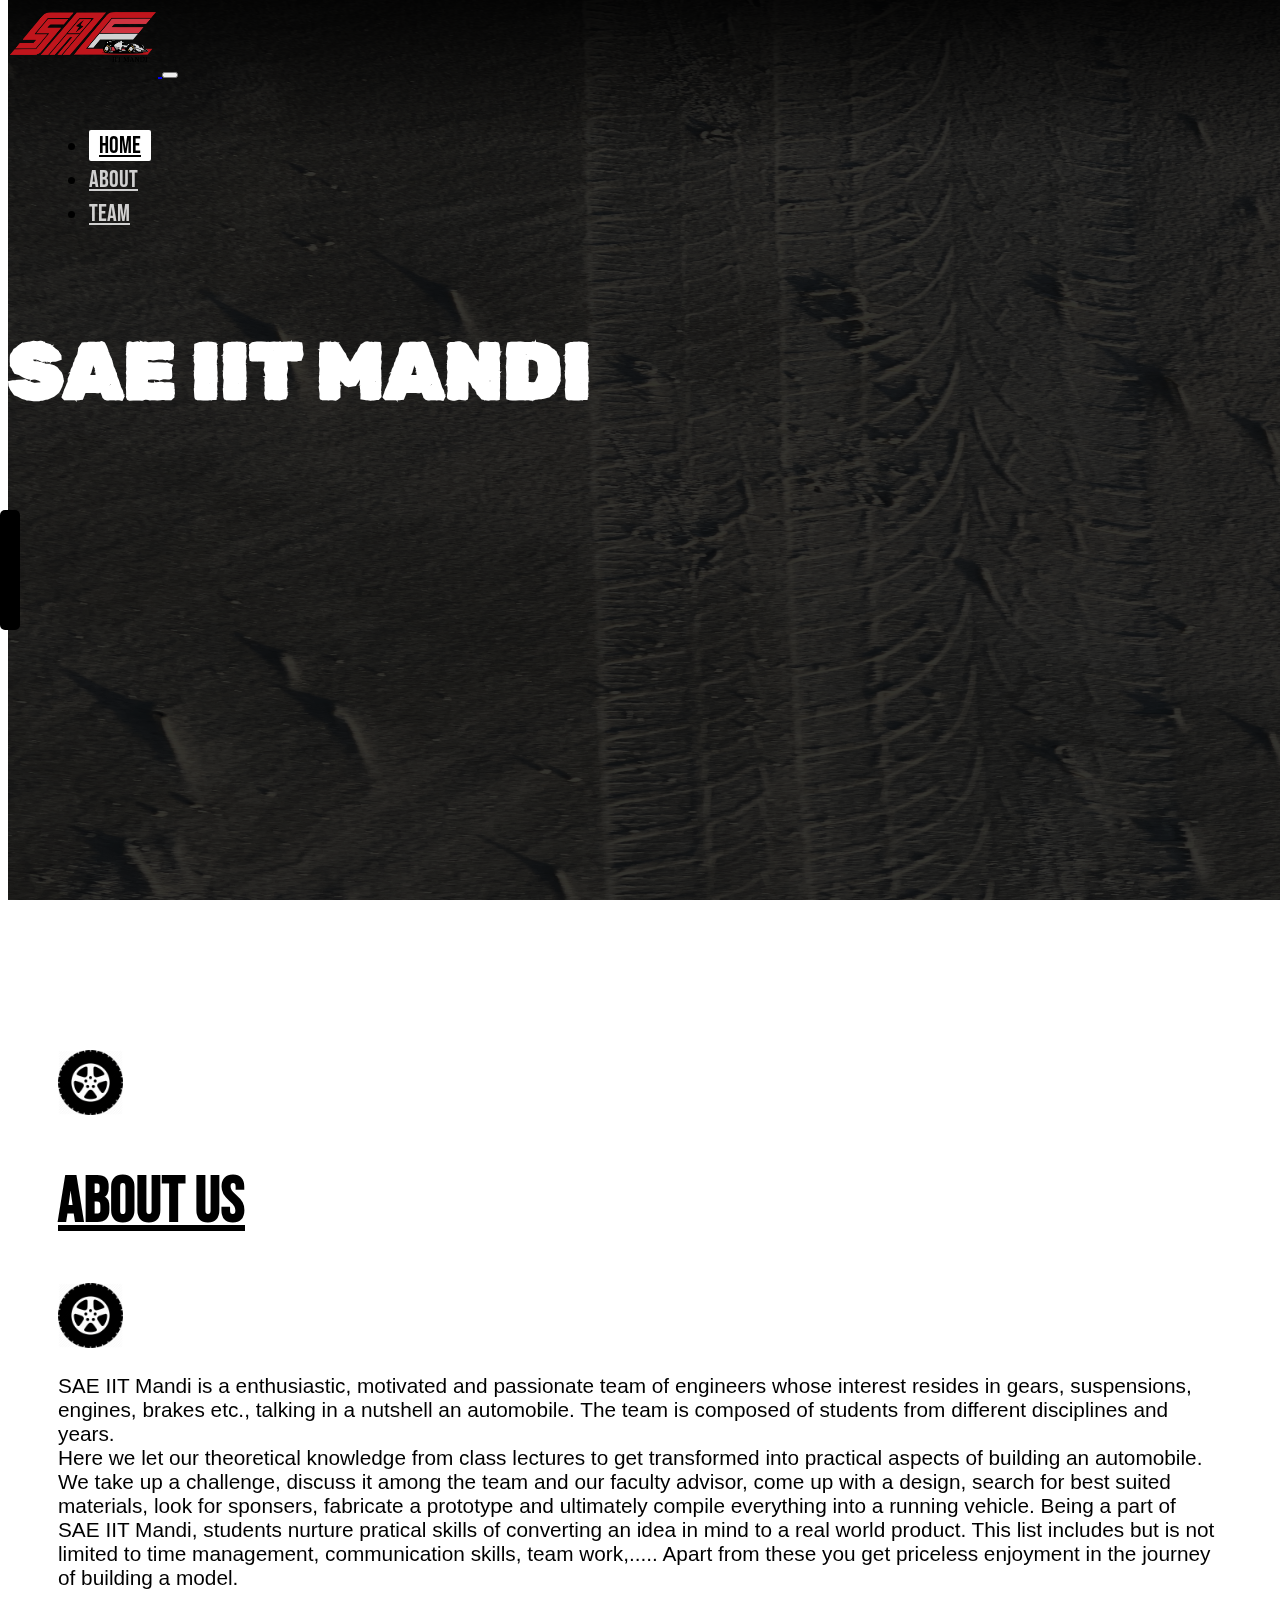
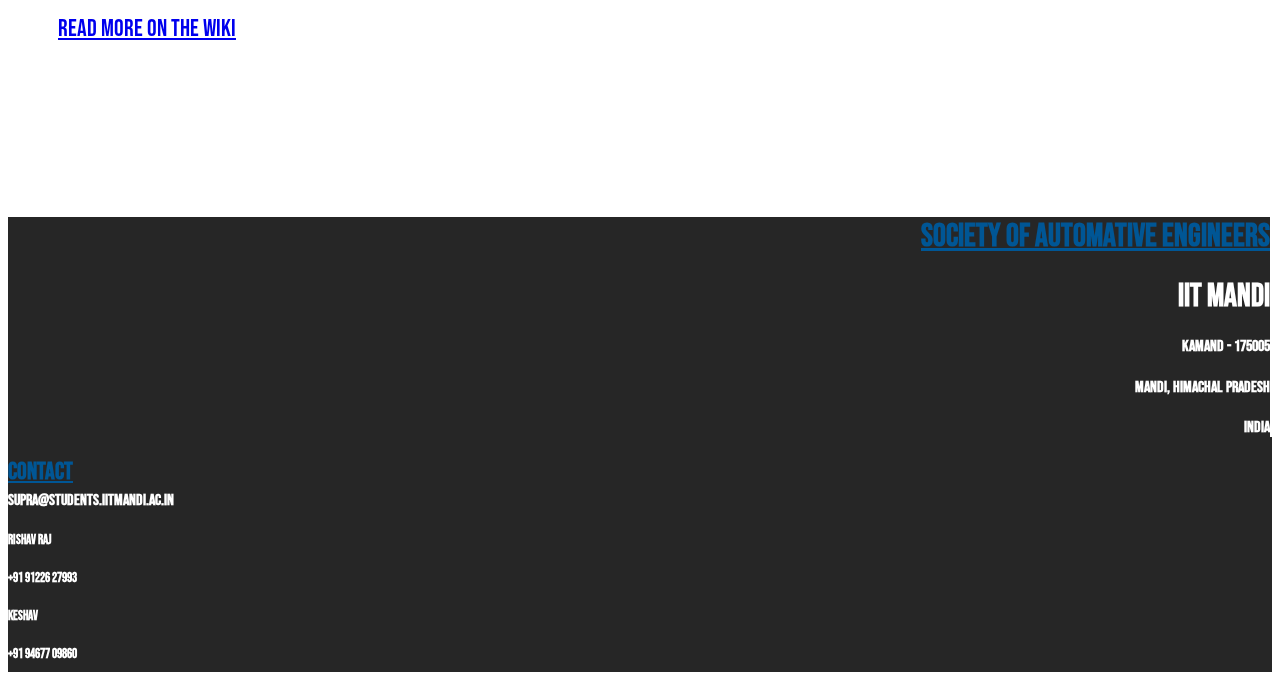
<file: index.html>
<!DOCTYPE html>
<html lang="en">
  <head>
    <meta charset="UTF-8" />
    <meta http-equiv="X-UA-Compatible" content="IE=edge" />
    <meta name="viewport" content="width=device-width, initial-scale=1.0" />
    <title>SAE IIT Mandi</title>

    <link
      rel="stylesheet"
      href="https://cdn.jsdelivr.net/npm/bootstrap@4.6.2/dist/css/bootstrap.min.css"
      integrity="sha384-xOolHFLEh07PJGoPkLv1IbcEPTNtaed2xpHsD9ESMhqIYd0nLMwNLD69Npy4HI+N"
      crossorigin="anonymous"
    />
    <script
      src="https://cdn.jsdelivr.net/npm/jquery@3.5.1/dist/jquery.slim.min.js"
      integrity="sha384-DfXdz2htPH0lsSSs5nCTpuj/zy4C+OGpamoFVy38MVBnE+IbbVYUew+OrCXaRkfj"
      crossorigin="anonymous"
    ></script>
    <script
      src="https://cdn.jsdelivr.net/npm/bootstrap@4.6.2/dist/js/bootstrap.bundle.min.js"
      integrity="sha384-Fy6S3B9q64WdZWQUiU+q4/2Lc9npb8tCaSX9FK7E8HnRr0Jz8D6OP9dO5Vg3Q9ct"
      crossorigin="anonymous"
    ></script>

    <link
      rel="shortcut icon"
      href="./images/SAE1_no_bg-03.png"
      type="image/x-icon"
    />
    <link
      rel="stylesheet"
      href="https://cdnjs.cloudflare.com/ajax/libs/font-awesome/6.1.2/css/all.min.css"
      integrity="sha512-1sCRPdkRXhBV2PBLUdRb4tMg1w2YPf37qatUFeS7zlBy7jJI8Lf4VHwWfZZfpXtYSLy85pkm9GaYVYMfw5BC1A=="
      crossorigin="anonymous"
      referrerpolicy="no-referrer"
    />
    <link rel="stylesheet" href="./css/styles.css" />
    <link rel="stylesheet" href="./css/index.css" />
  </head>
  <body>
    <!-- Navbar -->
    <nav
      class="navbar navbar-expand-lg navbar-dark"
      style="
        position: fixed !important;
        top: 0px;
        width: 100vw;
        height: 150px;
        max-width: 100%;
      "
    >
      <div class="container" style="margin-bottom: 50px">
        <a class="navbar-brand" href="#">
          <img
            src="./images/SAE1_no_bg-03.png"
            width="150"
            height="75"
            alt=""
          />
        </a>
        <button
          class="navbar-toggler"
          type="button"
          data-toggle="collapse"
          data-target="#navbarSupportedContent"
          aria-controls="navbarSupportedContent"
          aria-expanded="false"
          aria-label="Toggle navigation"
        >
          <span class="navbar-toggler-icon"></span>
        </button>

        <div
          class="collapse navbar-collapse"
          id="navbarSupportedContent"
          style="padding: 25px; background: transparent"
        >
          <ul class="navbar-nav ml-auto navigation-list">
            <li class="nav-item active">
              <a class="nav-link-custom nav-active" href="#">Home</a>
            </li>
            <li class="nav-item">
              <a class="nav-link-custom" href="#about">About</a>
            </li>
            <!-- <li class="nav-item">
              <a class="nav-link-custom" href="#">Events</a>
            </li> -->
            <li class="nav-item">
              <a class="nav-link-custom" href="team.html">Team</a>
            </li>
          </ul>
        </div>
      </div>
    </nav>

    <!-- First Section -->
    <div class="main-content" style="z-index: -2">
      <img
        src="./images/pexels-nikolaj-munch-hansen-6290241.jpg"
        style="
          position: fixed;
          height: 100vh;
          min-height: 750px;
          width: 100vw;
          top: 0px;
          opacity: 0.2;
          z-index: -1;
          max-width: 100%;
        "
        alt=""
      />
      <div class="container d-flex-col text-center" id="top-text-container">
        <h1
          style="
            font-size: 5rem;
            font-family: 'Rubik Dirt', cursive;
            color: white;
          "
        >
          SAE IIT MANDI
        </h1>
        <div
          class="bg-light rounded-lg subheading-container"
          style="opacity: 0.6"
        >
          <!-- <div
            id="main-section-subheading"
            class="container text-center"
            style="font-size: 1.5rem; opacity: 1"
            id="top-text"
          >
            Lorem, ipsum dolor sit amet consectetur adipisicing elit. Quasi
            eligendi dolorem asperiores quam pariatur quis fuga illum
            perspiciatis eius. Velit voluptatem similique consequatur impedit
            itaque ducimus tenetur voluptatibus maiores quae, amet voluptates
            porro provident optio tempora omnis fugiat natus officiis. A autem
            ipsam voluptatibus adipisci amet asperiores ducimus molestias
            officia.
          </div> -->
        </div>
      </div>
    </div>

    <!-- About Us -->
    <div class="about-us-container text-center" id="about">
      <div class="container" style="padding: 50px; margin-bottom: 100px;">
        <div
          class="d-inline-flex"
          style="margin-top: 100px;"
          id="about-us-content"
        >
          <img
            class="about-us-wheel"
            src="./images/single-wheel-icon-4.png"
            width="65"
            height="65"
            alt=""
          />
          <h1
            id="about-us-heading"
            class="pa-5 mx-2"
            style="
              font-size: 4rem;
              font-family: 'Bebas Neue', cursive;
              text-decoration: underline;
            "
          >
            About Us
          </h1>
          <img
            class="about-us-wheel"
            src="./images/single-wheel-icon-4.png"
            width="65"
            height="65"
            alt=""
          />
        </div>
        <p
          style="font-family: sans-serif; font-size: 1.3rem"
          id="about-us-text"
        >
          SAE IIT Mandi is a enthusiastic, motivated and passionate team of
          engineers whose interest resides in gears, suspensions, engines,
          brakes etc., talking in a nutshell an automobile. The team is composed
          of students from different disciplines and years.
          <br />
          Here we let our theoretical knowledge from class lectures to get
          transformed into practical aspects of building an automobile. We take
          up a challenge, discuss it among the team and our faculty advisor,
          come up with a design, search for best suited materials, look for
          sponsers, fabricate a prototype and ultimately compile everything into
          a running vehicle. Being a part of SAE IIT Mandi, students nurture
          pratical skills of converting an idea in mind to a real world product.
          This list includes but is not limited to time management,
          communication skills, team work,..... Apart from these you get
          priceless enjoyment in the journey of building a model.
        </p>
        <p style="font-size: 1.5rem">
          <a href="https://wiki.iitmandi.co.in/p/SAE" target="_blank">
            Read More on the Wiki
          </a>
        </p>
      </div>
    </div>

    <div class="footer" style="background: rgba(0, 0, 0, 0.85); color: white">
      <div class="container">
        <div class="row">
          <div class="col-sm">
            <div
              class="footer-left py-4 pr-5"
              style="
                text-align: right;
                border-color: white;
                border-width: 0 2px 0 0;
                border-style: solid;
              "
            >
              <h1 style="color: #005695; text-decoration: underline">
                Society of Automative Engineers
              </h1>
              <h1>IIT Mandi</h1>
              <h4>Kamand - 175005</h4>
              <h4>Mandi, Himachal Pradesh</h4>
              <h4>India</h4>
            </div>
          </div>
          <div class="col-sm">
            <div class="footer-right py-4">
              <h2 style="color: #005695; text-decoration: underline">
                Contact
              </h2>
              <h4 style="margin: 5px 0">supra@students.iitmandi.ac.in</h4>
              <h5>Rishav Raj</h5>
              <h5>+91 91226 27993</h5>
              <h5>Keshav</h5>
              <h5>+91 94677 09860</h5>
            </div>
          </div>
        </div>
      </div>
    </div>
    <!-- Social Media Links -->
    <div class="social-media-container">
      <div class="email">
        <a href="mailto:supra@students.iitmandi.ac.in">
          <i class="fa-solid fa-envelope fa-xl"></i>
        </a>
      </div>
      <div class="facebook">
        <a target="_blank" href="https://www.facebook.com/SAEiitmandi/">
          <i class="fa-brands fa-facebook fa-xl"></i>
        </a>
      </div>
      <div class="instagram">
        <a target="_blank" href="https://www.instagram.com/sae.iitmandi/">
          <i class="fa-brands fa-instagram fa-xl"></i>
        </a>
      </div>
      <div class="twitter">
        <a href="https://twitter.com/sae_iitmandi" target="_blank">
          <i class="fa-brands fa-twitter fa-xl"></i>
        </a>
      </div>
      <div class="linkedin">
        <a
          target="_blank"
          href="https://www.linkedin.com/company/sae-iitmandi/"
        >
          <i class="fa-brands fa-linkedin fa-xl"></i>
        </a>
      </div>
      <div class="wiki">
        <a target="_blank" href="https://wiki.iitmandi.co.in/p/SAE">
          <i class="fa-brands fa-wikipedia-w"></i>
        </a>
      </div>
    </div>
  </body>
</html>
</file>
<file: css/styles.css>
/* Global Styling: used on more than one page */

@import url("https://fonts.googleapis.com/css2?family=Bebas+Neue&family=Rubik+Dirt&display=swap");

html {
  scroll-behavior: smooth;  
}

* {
  box-sizing: border-box;
  font-family: "Bebas Neue", sans-serif;
}

/* Navbar */
.navbar {
  background: -webkit-linear-gradient(
    top,
    rgba(0, 0, 0, 0.8),
    rgba(0, 0, 0, 0)
  );
  background: -moz-linear-gradient(top, rgba(0, 0, 0, 0.8), rgba(0, 0, 0, 0));
  font-family: "Bebas Neue", cursive;
  font-size: 1.5rem;
  z-index: 100;
}

.nav-link-custom {
  color: white;
  opacity: 0.8;
}

.nav-link-custom:hover {
  text-decoration: underline;
  color: white;
  opacity: 1;
  transform: scale(3);
}

.nav-active {
  background-color: white;
  color: black;
  padding: 1px 10px;
  border-radius: 2px;
  opacity: 1;
}

.nav-active:hover {
  text-decoration: underline;
  color: black;
  opacity: 1;
}

.navigation-list > li {
  margin: 5px 16px;
}


@keyframes slide {
  from {
    margin: 50px auto auto auto;
    opacity: 0;
  }
  to {
    margin: 0 auto 0 auto;
    opacity: 1;
  }
}

@media (max-width: 991.98px) {
    #navbarSupportedContent {
      background: rgba(0, 0, 0, 0.7) !important;
      border-radius: 50px;
    }

    .footer-left {
      text-align: left;
    }
    
      .footer-right {
        border: solid white;
        border-width: 0 0 0 2px;
        margin:20px;
        padding: 20px;
      }
    
      .footer-left > h1,  .footer-right > h1 {
        font-size: 2rem;
      }

      .footer-left > h4,  .footer-right > h4 {
        font-size: 1.5rem;
      }

      .footer-left > h5,  .footer-right > h5 {
        font-size: 1rem;
      }
      
}



/* Footer */
.footer {
  padding-bottom: 10px;
}

.footer-left > * {
  margin-bottom: 0;
}
.footer-right > * {
  margin-bottom: 0;
}

/* Social Media Links */

.social-media-container {
  text-decoration: none;
  position: fixed;
  left: 0px;
  bottom: 30%;
  background: black;
  z-index: 50;
  border-radius: 5px;
}

.social-media-container > div >  a {
    color: white;
}

.social-media-container > * {
  padding: 10px;
}





/* index.html */
.main-content {
    font-family: "Bebas Neue", cursive;
    height: 100vh;
    min-height: 750px;
    width: 100vw;
    max-width: 100%;
    position: absolute;
    background-color: black;
    /* animation: fade 4s; */
    top: 0;
    color: black;
    padding: 30vh 0 0 0;
  }

#top-text-container {
    animation: slide 1.5s;
    animation-timing-function: ease-out;
}
</file>
<file: css/index.css>
/* About us */

.about-us-container {
    margin: max(100vh, 750px) 0 0 0;
    background: rbga(255,255,255,0.8);
  }


  @media (max-width: 991.98px) {
    #about-us-heading {
      margin-top: 0 !important;
      font-size: 3rem !important;
    }
    .about-us-wheel {
      height: 50px !important;
      width: 50px !important;
    }
    .subheading-container {
      
      margin: 0 30px !important;
    }
  
    #main-section-subheading {
      font-size: 1rem !important;
    }
  
    #about {
      min-height: 600px !important;
    }
    #about > .container {
      padding: 20px !important;
    }
  
    #about-us-content {
      margin-top:20px !important;
    }
    #about-us-text {
      font-size: 1rem !important;
      margin-bottom: 20px !important;
      margin: auto 30px;
    }
  

  }
  @keyframes rotate {
    0% {
      transform: rotate(0deg);
    }
    100% {
      transform: rotate(360deg);
    }
  }



  .about-us-wheel {
    animation: rotate 4s infinite linear;
  }
</file>
